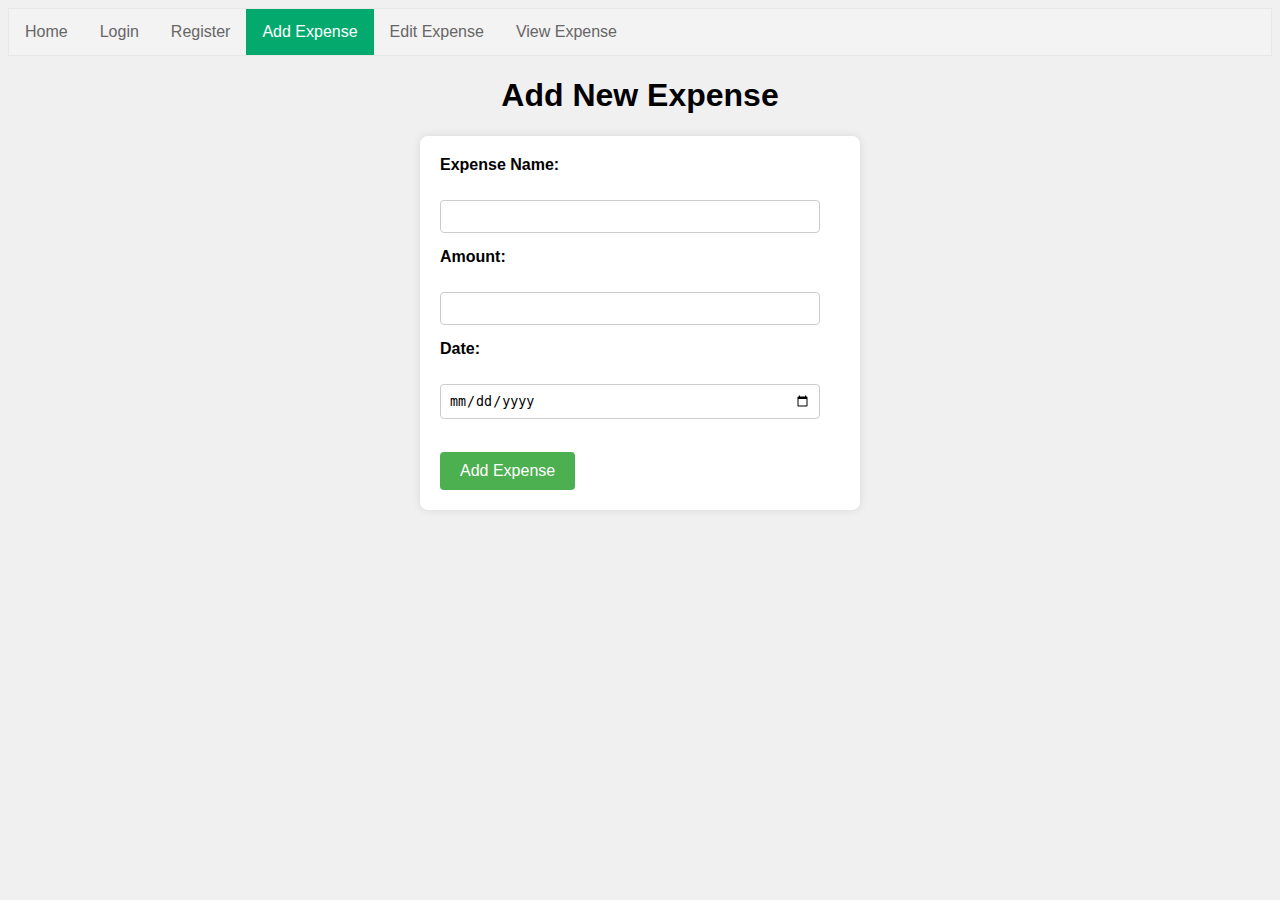
<file: add_expense.html>
<!DOCTYPE html>
<html lang="en">

<head>
    <meta charset="UTF-8">
    <meta name="viewport" content="width=device-width, initial-scale=1.0">
    <title>Add Expense</title>
    <style>
        h1,
        p {
            text-align: center;
        }

        body {
            font-family: Arial, sans-serif;
            background-color: #f0f0f0;
            /* light gray background */
        }

        form {
            max-width: 400px;
            margin: 20px auto;
            padding: 20px;
            background-color: #ffffff;
            /* white background */
            border-radius: 8px;
            box-shadow: 0 0 10px rgba(0, 0, 0, 0.1);
            /* subtle shadow */
        }

        label {
            font-weight: bold;
            margin-bottom: 8px;
            display: block;
        }

        input[type="text"],
        input[type="date"] {
            width: calc(100% - 20px);
            /* adjust for padding */
            padding: 8px;
            margin-bottom: 15px;
            border: 1px solid #ccc;
            border-radius: 4px;
            box-sizing: border-box;
        }

        input[type="submit"] {
            background-color: #4CAF50;
            /* green */
            color: white;
            border: none;
            padding: 10px 20px;
            text-align: center;
            text-decoration: none;
            display: inline-block;
            font-size: 16px;
            border-radius: 4px;
            cursor: pointer;
            transition: background-color 0.3s;
        }

        input[type="submit"]:hover {
            background-color: #45a049;
            /* slightly darker green on hover */
        }

        ul {
            list-style-type: none;
            margin: 0;
            padding: 0;
            overflow: hidden;
            border: 1px solid #e7e7e7;
            background-color: #f3f3f3;
        }

        li {
            float: left;
        }

        li a {
            display: block;
            color: #666;
            text-align: center;
            padding: 14px 16px;
            text-decoration: none;
        }

        li a:hover:not(.active) {
            background-color: #ddd;
        }

        li a.active {
            color: white;
            background-color: #04AA6D;
        }
    </style>
</head>

<body>
    <ul>
        <li><a href="index.html">Home</a></li>
        <li><a href="login.html">Login</a></li>
        <li><a href="register.html">Register</a></li>
        <li><a class="active" href="add_expense.html">Add Expense</a></li>
        <li><a href="edit_expense.html">Edit Expense</a></li>
        <li><a href="view_expense.html">View Expense</a></li>
    </ul>
    <h1>Add New Expense</h1>
    <form action="add_expense_process.php" method="POST">
        <label for="expense_name">Expense Name:</label><br>
        <input type="text" id="expense_name" name="expense_name" required><br>
        <label for="amount">Amount:</label><br>
        <input type="text" id="amount" name="amount" required><br>
        <label for="date">Date:</label><br>
        <input type="date" id="date" name="date" required><br><br>
        <input type="submit" value="Add Expense">
    </form>
</body>

</html>
</file>
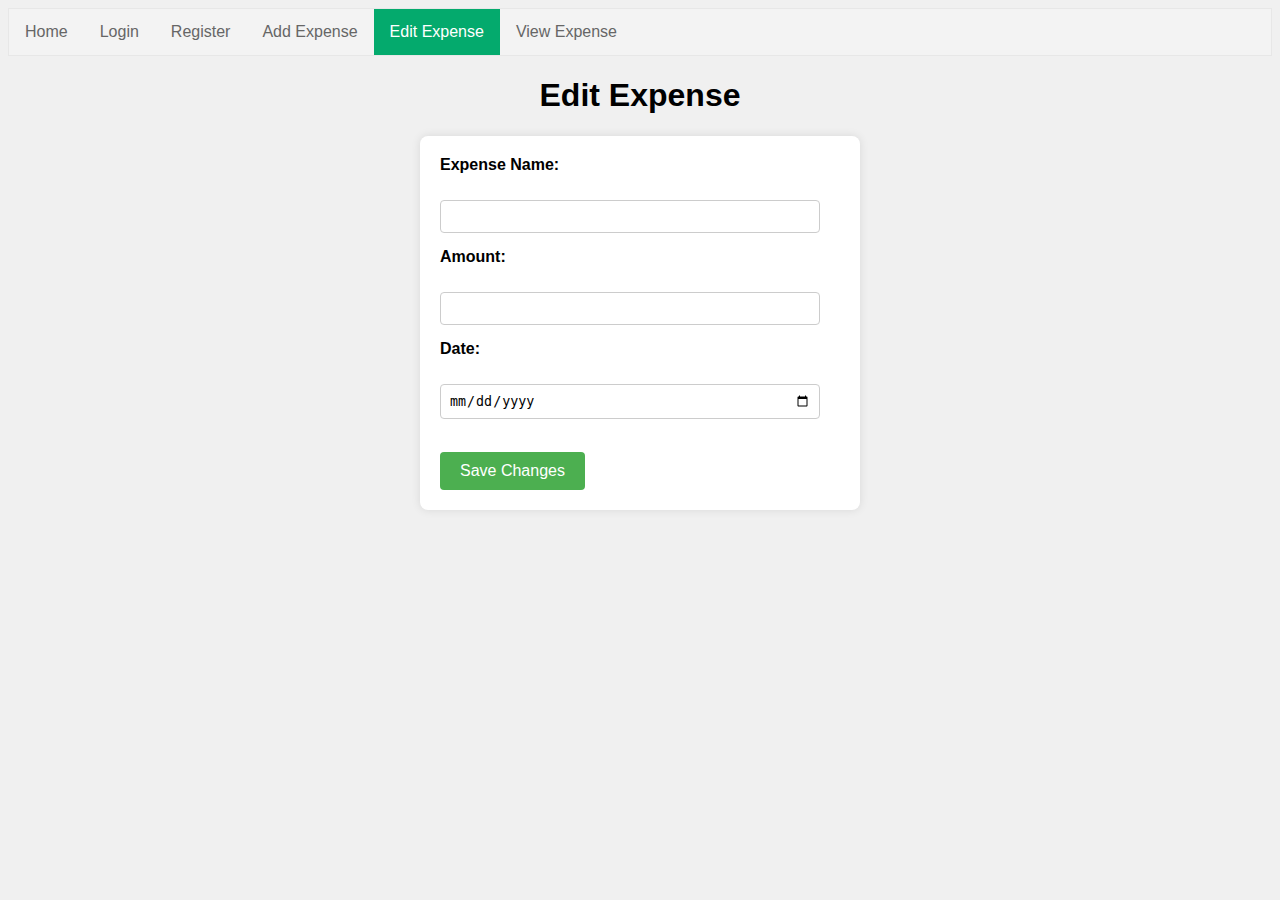
<file: edit_expense.html>
<!DOCTYPE html>
<html lang="en">

<head>
    <meta charset="UTF-8">
    <meta name="viewport" content="width=device-width, initial-scale=1.0">
    <title>Edit Expense</title>

    <style>
        h1,
        p {
            text-align: center;
        }

        body {
            font-family: Arial, sans-serif;
            background-color: #f0f0f0;
            /* light gray background */
        }

        form {
            max-width: 400px;
            margin: 20px auto;
            padding: 20px;
            background-color: #ffffff;
            /* white background */
            border-radius: 8px;
            box-shadow: 0 0 10px rgba(0, 0, 0, 0.1);
            /* subtle shadow */
        }

        label {
            font-weight: bold;
            margin-bottom: 8px;
            display: block;
        }

        input[type="text"],
        input[type="date"] {
            width: calc(100% - 20px);
            /* adjust for padding */
            padding: 8px;
            margin-bottom: 15px;
            border: 1px solid #ccc;
            border-radius: 4px;
            box-sizing: border-box;
        }

        input[type="submit"] {
            background-color: #4CAF50;
            /* green */
            color: white;
            border: none;
            padding: 10px 20px;
            text-align: center;
            text-decoration: none;
            display: inline-block;
            font-size: 16px;
            border-radius: 4px;
            cursor: pointer;
            transition: background-color 0.3s;
        }

        input[type="submit"]:hover {
            background-color: #45a049;
            /* slightly darker green on hover */
        }

        ul {
            list-style-type: none;
            margin: 0;
            padding: 0;
            overflow: hidden;
            border: 1px solid #e7e7e7;
            background-color: #f3f3f3;
        }

        li {
            float: left;
        }

        li a {
            display: block;
            color: #666;
            text-align: center;
            padding: 14px 16px;
            text-decoration: none;
        }

        li a:hover:not(.active) {
            background-color: #ddd;
        }

        li a.active {
            color: white;
            background-color: #04AA6D;
        }
    </style>
</head>

<body>
    <ul>
        <li><a href="index.html">Home</a></li>
        <li><a href="login.html">Login</a></li>
        <li><a href="register.html">Register</a></li>
        <li><a href="add_expense.html">Add Expense</a></li>
        <li><a class="active" href="edit_expense.html">Edit Expense</a></li>
        <li><a href="view_expense.html">View Expense</a></li>
    </ul>
    <h1>Edit Expense</h1>
    <form action="edit_expense_process.php" method="POST">
        <label for="expense_name">Expense Name:</label><br>
        <input type="text" id="expense_name" name="expense_name" required><br>
        <label for="amount">Amount:</label><br>
        <input type="text" id="amount" name="amount" required><br>
        <label for="date">Date:</label><br>
        <input type="date" id="date" name="date" required><br><br>
        <input type="submit" value="Save Changes">
    </form>
</body>

</html>
</file>
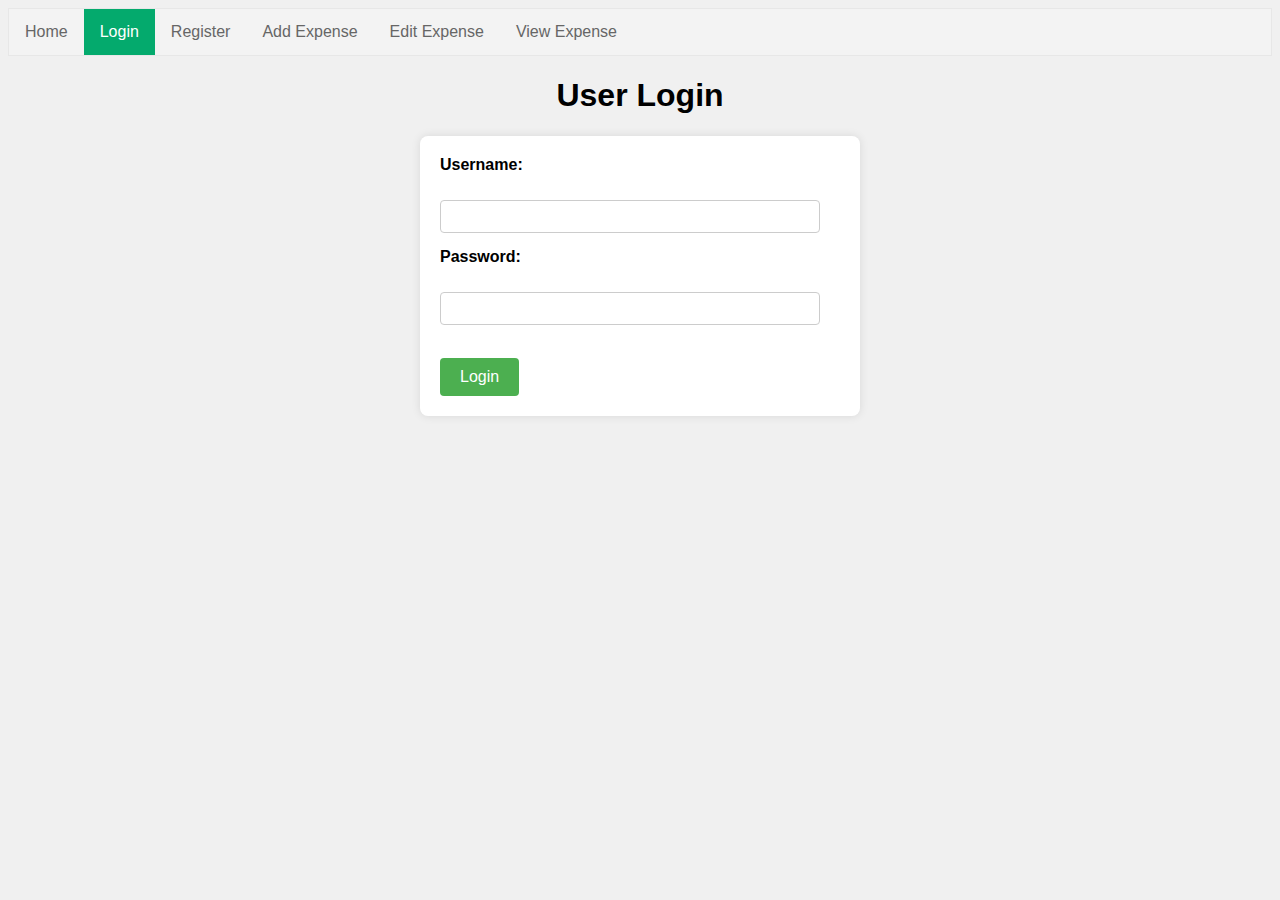
<file: login.html>
<!DOCTYPE html>
<html lang="en">

<head>
    <meta charset="UTF-8">
    <meta name="viewport" content="width=device-width, initial-scale=1.0">
    <title>Login</title>
    <style>
        h1,
        p {
            text-align: center;
        }

        body {
            font-family: Arial, sans-serif;
            background-color: #f0f0f0;
            /* light gray background */
        }

        form {
            max-width: 400px;
            margin: 20px auto;
            padding: 20px;
            background-color: #ffffff;
            /* white background */
            border-radius: 8px;
            box-shadow: 0 0 10px rgba(0, 0, 0, 0.1);
            /* subtle shadow */
        }

        label {
            font-weight: bold;
            margin-bottom: 8px;
            display: block;
        }

        input[type="text"],
        input[type="date"],
        input[type="password"] {
            width: calc(100% - 20px);
            /* adjust for padding */
            padding: 8px;
            margin-bottom: 15px;
            border: 1px solid #ccc;
            border-radius: 4px;
            box-sizing: border-box;
        }

        input[type="submit"] {
            background-color: #4CAF50;
            /* green */
            color: white;
            border: none;
            padding: 10px 20px;
            text-align: center;
            text-decoration: none;
            display: inline-block;
            font-size: 16px;
            border-radius: 4px;
            cursor: pointer;
            transition: background-color 0.3s;
        }

        input[type="submit"]:hover {
            background-color: #45a049;
            /* slightly darker green on hover */
        }

        ul {
            list-style-type: none;
            margin: 0;
            padding: 0;
            overflow: hidden;
            border: 1px solid #e7e7e7;
            background-color: #f3f3f3;
        }

        li {
            float: left;
        }

        li a {
            display: block;
            color: #666;
            text-align: center;
            padding: 14px 16px;
            text-decoration: none;
        }

        li a:hover:not(.active) {
            background-color: #ddd;
        }

        li a.active {
            color: white;
            background-color: #04AA6D;
        }
    </style>
</head>

<body>
    <ul>
        <li><a href="index.html">Home</a></li>
        <li><a class="active" href="login.html">Login</a></li>
        <li><a href="register.html">Register</a></li>
        <li><a href="add_expense.html">Add Expense</a></li>
        <li><a href="edit_expense.html">Edit Expense</a></li>
        <li><a href="view_expense.html">View Expense</a></li>
    </ul>
    <h1>User Login</h1>
    <form action="login_process.php" method="POST">
        <label for="username">Username:</label><br>
        <input type="text" id="username" name="username" required><br>
        <label for="password">Password:</label><br>
        <input type="password" id="password" name="password" required><br><br>
        <input type="submit" value="Login">
    </form>
</body>

</html>
</file>
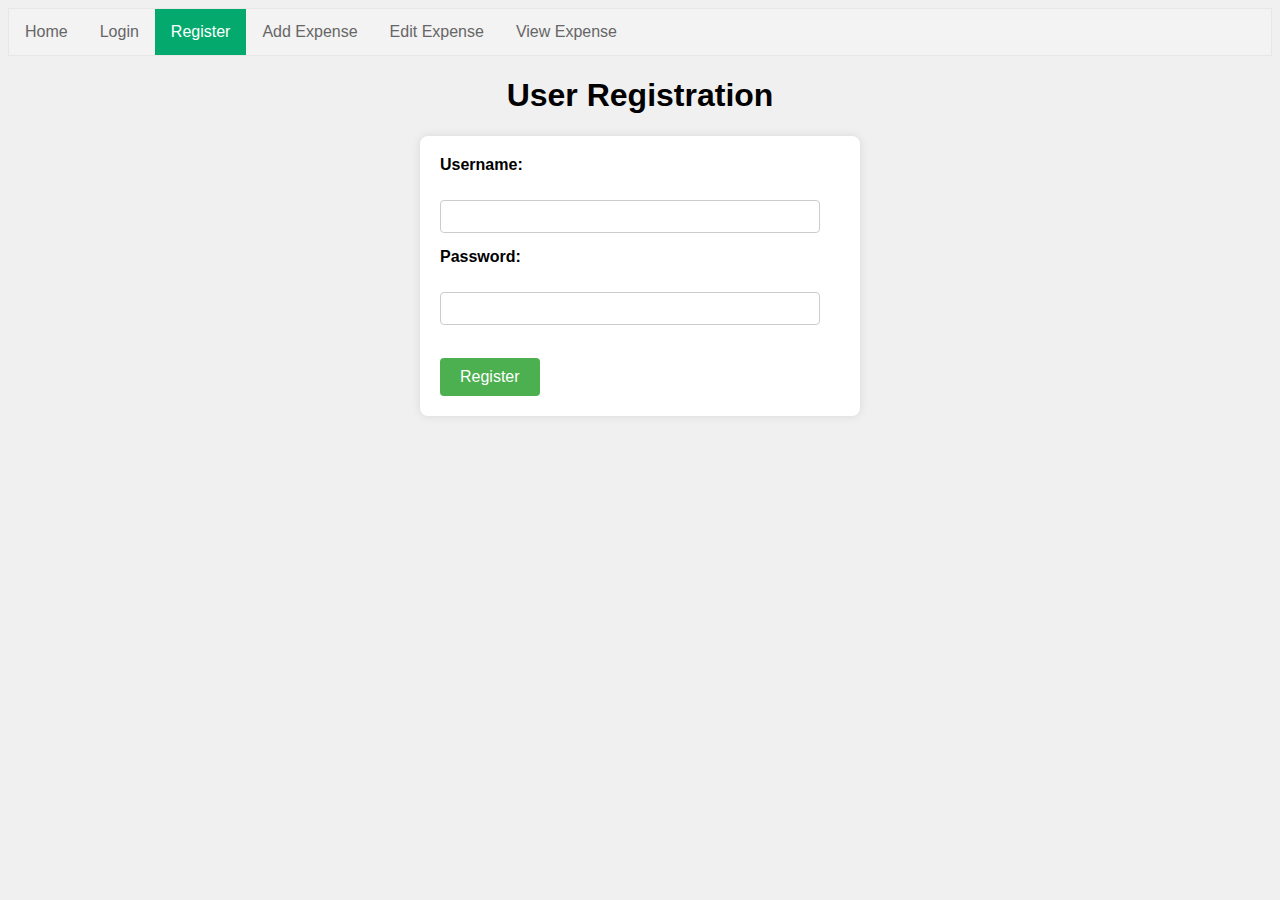
<file: register.html>
<!DOCTYPE html>
<html lang="en">

<head>
    <meta charset="UTF-8">
    <meta name="viewport" content="width=device-width, initial-scale=1.0">
    <title>Register</title>
    <style>
        h1,
        p {
            text-align: center;
        }

        body {
            font-family: Arial, sans-serif;
            background-color: #f0f0f0;
            /* light gray background */
        }

        form {
            max-width: 400px;
            margin: 20px auto;
            padding: 20px;
            background-color: #ffffff;
            /* white background */
            border-radius: 8px;
            box-shadow: 0 0 10px rgba(0, 0, 0, 0.1);
            /* subtle shadow */
        }

        label {
            font-weight: bold;
            margin-bottom: 8px;
            display: block;
        }

        input[type="text"],
        input[type="date"],
        input[type="password"] {
            width: calc(100% - 20px);
            /* adjust for padding */
            padding: 8px;
            margin-bottom: 15px;
            border: 1px solid #ccc;
            border-radius: 4px;
            box-sizing: border-box;
        }

        input[type="submit"] {
            background-color: #4CAF50;
            /* green */
            color: white;
            border: none;
            padding: 10px 20px;
            text-align: center;
            text-decoration: none;
            display: inline-block;
            font-size: 16px;
            border-radius: 4px;
            cursor: pointer;
            transition: background-color 0.3s;
        }

        input[type="submit"]:hover {
            background-color: #45a049;
            /* slightly darker green on hover */
        }

        ul {
            list-style-type: none;
            margin: 0;
            padding: 0;
            overflow: hidden;
            border: 1px solid #e7e7e7;
            background-color: #f3f3f3;
        }

        li {
            float: left;
        }

        li a {
            display: block;
            color: #666;
            text-align: center;
            padding: 14px 16px;
            text-decoration: none;
        }

        li a:hover:not(.active) {
            background-color: #ddd;
        }

        li a.active {
            color: white;
            background-color: #04AA6D;
        }
    </style>
</head>

<body>
    <ul>
        <li><a href="index.html">Home</a></li>
        <li><a href="login.html">Login</a></li>
        <li><a class="active" href="register.html">Register</a></li>
        <li><a href="add_expense.html">Add Expense</a></li>
        <li><a href="edit_expense.html">Edit Expense</a></li>
        <li><a href="view_expense.html">View Expense</a></li>
    </ul>
    <h1>User Registration</h1>
    <form action="register_process.php" method="POST">
        <label for="username">Username:</label><br>
        <input type="text" id="username" name="username" required><br>
        <label for="password">Password:</label><br>
        <input type="password" id="password" name="password" required><br><br>
        <input type="submit" value="Register">
    </form>
</body>

</html>
</file>
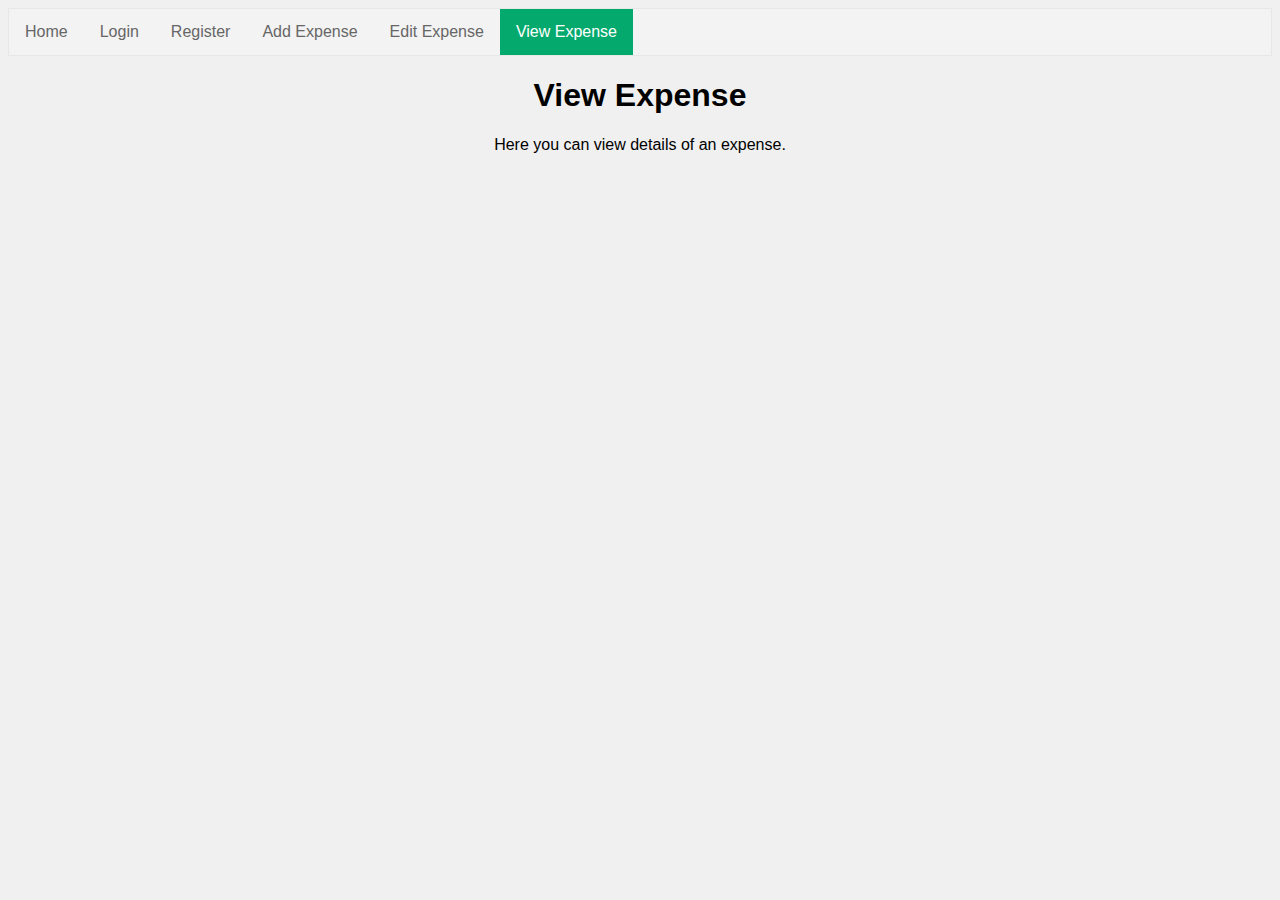
<file: view_expense.html>
<!DOCTYPE html>
<html lang="en">

<head>
    <meta charset="UTF-8">
    <meta name="viewport" content="width=device-width, initial-scale=1.0">
    <title>View Expense</title>
    <style>
        h1,
        p {
            text-align: center;
        }

        body {
            font-family: Arial, sans-serif;
            background-color: #f0f0f0;
            /* light gray background */
        }

        ul {
            list-style-type: none;
            margin: 0;
            padding: 0;
            overflow: hidden;
            border: 1px solid #e7e7e7;
            background-color: #f3f3f3;
        }

        li {
            float: left;
        }

        li a {
            display: block;
            color: #666;
            text-align: center;
            padding: 14px 16px;
            text-decoration: none;
        }

        li a:hover:not(.active) {
            background-color: #ddd;
        }

        li a.active {
            color: white;
            background-color: #04AA6D;
        }
    </style>
</head>

<body>
    <ul>
        <li><a href="index.html">Home</a></li>
        <li><a href="login.html">Login</a></li>
        <li><a href="register.html">Register</a></li>
        <li><a href="add_expense.html">Add Expense</a></li>
        <li><a href="edit_expense.html">Edit Expense</a></li>
        <li><a class="active" href="view_expense.html">View Expense</a></li>
    </ul>
    <h1>View Expense</h1>
    <p>Here you can view details of an expense.</p>
    <!-- Add your content here for viewing expense details -->
</body>

</html>
</file>
